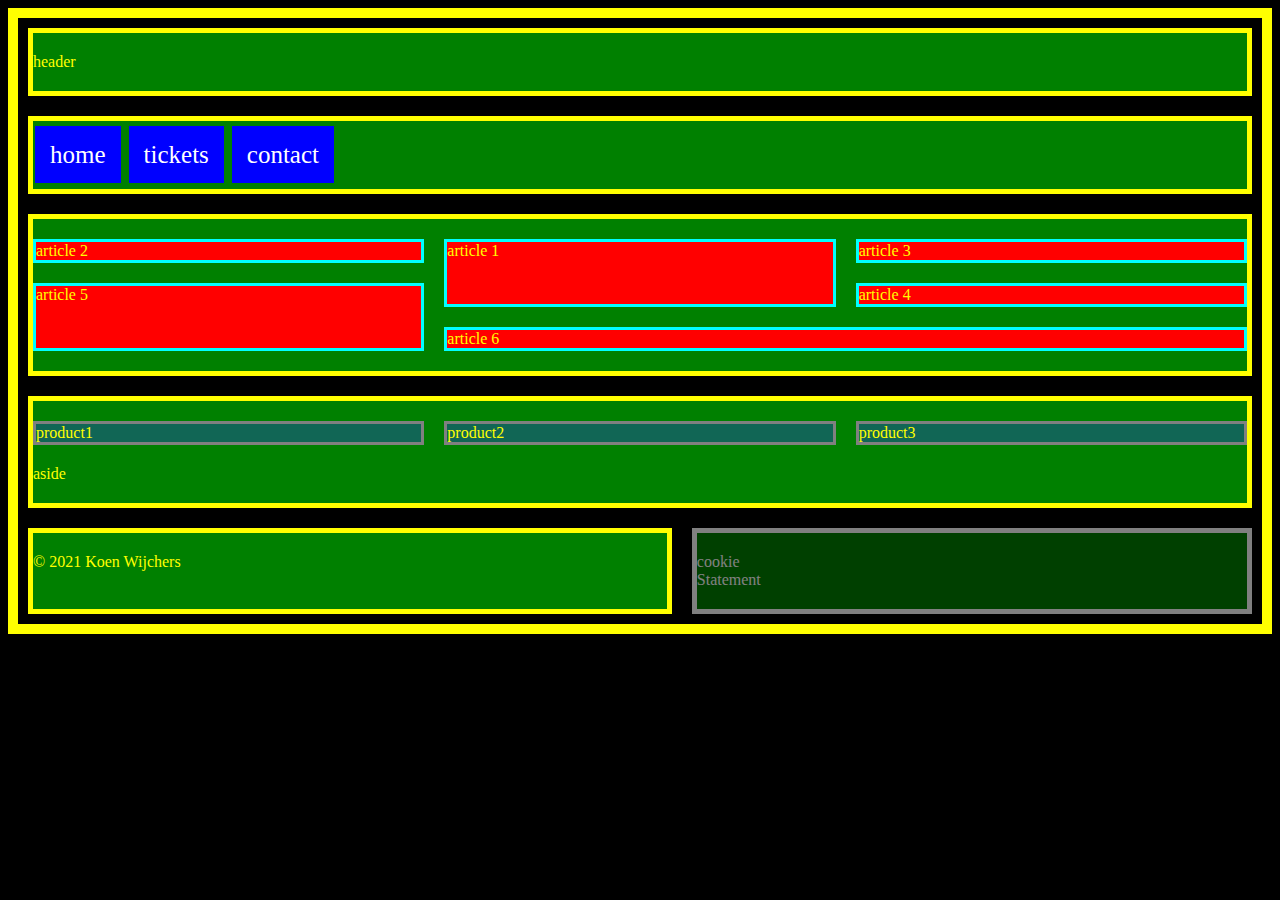
<file: bestdestinations.html>
<!DOCTYPE HTML>
<html lang="en">


<head>

<meta charset="UTF-8">

<title>bestdestinations</title>

<link rel="stylesheet" type="text/css" href="css.css">

</head>


<body id="grid-container">
	<article id="header">
	header
	</article>
	
	
	<article id="nav">
		<input type="checkbox" id="hamburger-manu">
		<label id="hamburger-icon" for="hamburger-manu">
			<span></span>
			<span></span>
			<span></span>
		</label>
		
		<article id="navbar">
		<ul>
			<li><a href="index.html">home</a></li>
			<li><a href="">tickets</a></li>
			<li><a href="">contact</a></li>
		</ul>
		</article>
		
	</article>
	
	<article id="article-grid-container">
	
		<section id="article1">
		article 1 
		</section>
	
		<section id="article2">
		article 2
		</section>
		
		<section id="article3">
		article 3
		</section>
	
		<section id="article4">
		article 4
		</section>
	
		<section id="article5">
		article 5
		</section>
	
		<section id="article6">
		article 6
		</section>
	
	</article>
	
	<article id="aside">
	aside
		<article id="product1">
		product1
		</article>
		
		<article id="product2">
		product2
		</article>
		
		<article id="product3">
		product3
		</article>
	</article>
	
	<article id="footer">
	© 2021 Koen Wijchers
	</article>
	
	<article id="cookie">
	cookie<br/>
	Statement
	</article>

</body>
</html>
</file>
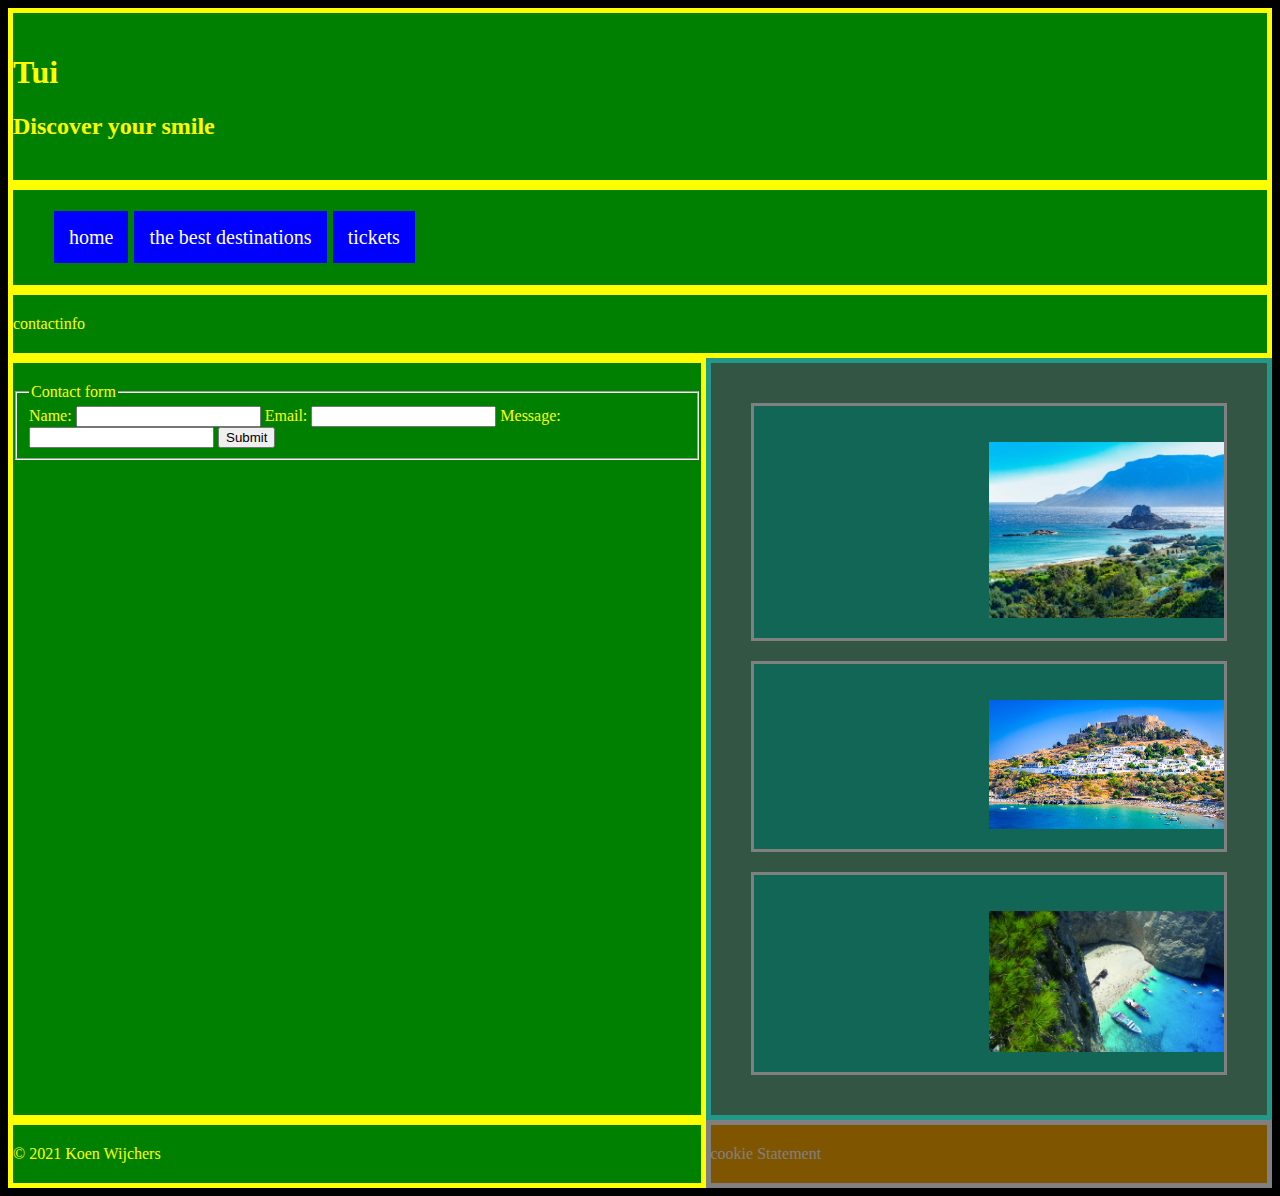
<file: contact.html>
<!DOCTYPE HTML>
<html lang="nl">


<head>

<meta charset="UTF-8">

<title>contact</title>

<link rel="shortcut icon" type="image/png" href="img/download.png"/>

<link rel="stylesheet" type="text/css" href="style.css">

</head>


<body id="contact-grid-container">
	<header>
		<h1>
		Tui
		</h1>
		
		<h2>
		Discover your smile
		</h2>
	</header>
	
	
	<nav>
		<input type="checkbox" id="hamburger-manu">
		<label id="hamburger-icon" for="hamburger-manu">
			<span></span>
			<span></span>
			<span></span>
		</label>
		
		<section id="navbar">
		<ul>
			<li><a href="index.html">home</a></li>
			<li><a href="bestdestinations.html">the best destinations</a></li>
			<li><a href="tickets.html">tickets</a></li>
		</ul>
		</section>
		
	</nav>
	
	<article id="contactinfo">
		contactinfo
	</article>
	
	<form>
	
	<fieldset>
	
	<legend>Contact form </legend>
		<label>Name: </label>
		
		<input type="text" name="name">
		
		<label>Email: </label>
	
		<input type="email" name="email">
		
		<label>Message: </label>
	
		<input type="text" name="message">
		
		<input type="submit" name="submit">
	
	</fieldset>
	
	</form>
	
	
	
	<aside id="contactaside">
		<article id="contactproduct1">
			<p>
				<a href="https://www.tui.nl/  "><img src="img/Kos.jpg" alt="kos"></a>
			</p>
		</article>
		
		<article id="contactproduct2">
			<p>
				<a href="https://www.tui.nl/  "><img src="img/rhodos.jpg" alt="rhodos"></a>
			</p>
		</article>
		
		<article id="contactproduct3">
			<p>
				<a href="https://www.tui.nl/  "><img src="img/zakynthos.jpg" alt="zakynthos"></a>
			</p>
		</article>
	</aside>
	
	<footer>
	© 2021 Koen Wijchers
	</footer>
	
	<article id="cookie">
	cookie
	Statement
	</article>

</body>
</html>
</file>
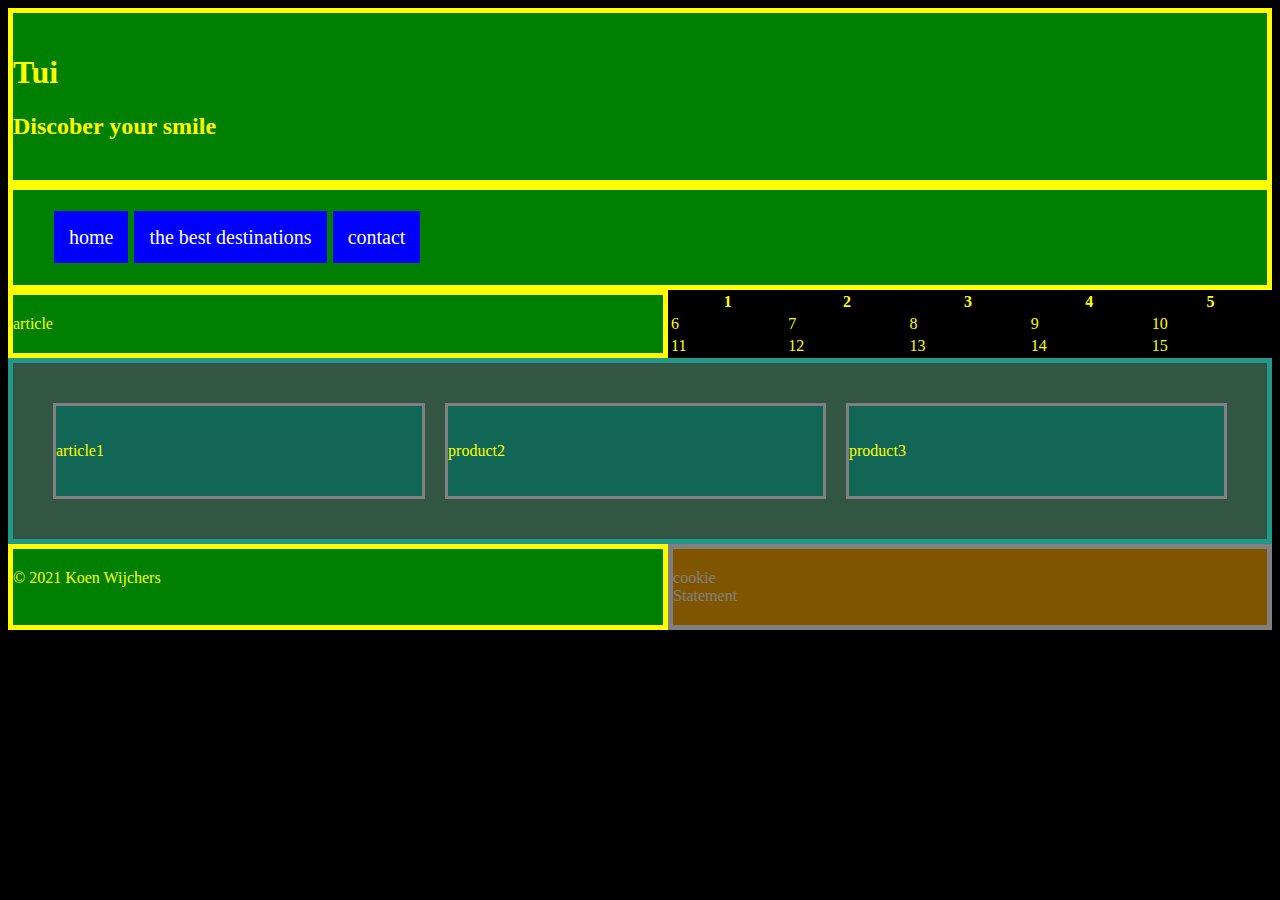
<file: tickets.html>
<!DOCTYPE HTML>
<html lang="en">


<head>

<meta charset="UTF-8">

<title>bestdestinations</title>

<link rel="stylesheet" type="text/css" href="style.css">

</head>


<body id="grid-container">
	<header>
		<h1>
		Tui
		</h1>
		
		<h2>
		Discober your smile
		</h2>
	</header>
	
	
	<nav>
		<input type="checkbox" id="hamburger-manu">
		<label id="hamburger-icon" for="hamburger-manu">
			<span></span>
			<span></span>
			<span></span>
		</label>
		
		<section id="navbar">
		<ul>
			<li><a href="index.html">home</a></li>
			<li><a href="bestdestinations.html">the best destinations</a></li>
			<li><a href="contact.html">contact</a></li>
		</ul>
		</section>
		
	</nav>
	
	<article id="tickets">
		article
	</article>
	
	<table>
		<tr>
			<th>1	</th>
			<th>2	</th>
			<th>3	</th>
			<th>4	</th>
			<th>5	</th>
		</tr>
		
		<tr>
			<td>6	</td>
			<td>7	</td>
			<td>8	</td>
			<td>9	</td>
			<td>10	</td>		
		</tr>
		
		<tr>
			<td>11	</td>
			<td>12	</td>
			<td>13	</td>
			<td>14	</td>
			<td>15	</td>		
		</tr>
		
	</table>
	
	<aside>
		<article id="product1">
			<p>
				article1
			</p>
		</article>
		
		<article id="product2">
			<p>
				product2
			</p>
		</article>
		
		<article id="product3">
			<p>
				product3
			</p>
		</article>
	</aside>
	
	<footer>
	© 2021 Koen Wijchers
	</footer>
	
	<article id="cookie">
	cookie<br/>
	Statement
	</article>

</body>
</html>
</file>
<file: css.css>
body
{
	background-color: black;
	color: yellow;
}

#header
{
	grid-area: headerTag; 
}

#navbar
{
	display:none;
}


#navbar>ul 
{
	list-style-type:none;
	margin: 0;
	padding:0;
}

li a
{
	float:left;
	color: white;
	text-align: center;
	padding: 15px;
	text-decoration: none;
	background-color:blue;
	font-size:25px;
	border: solid 2px green;
	width:75%;
}

li a:hover
{
	background-color:lightblue;
	color: black;
}

#hamburger-icon span
{
	display: block;
	margin:4px;
	height: 9px;
	width: 60px;
	background-color: #135;
	border-radius: 9px;
	transition: .25s ease-in-out;
}

#hamburger-manu:checked ~ #hamburger-icon span:nth-child(1)
{
	transform: rotate(45deg) translate(5px,15px);
}

#hamburger-manu:checked ~ #hamburger-icon span:nth-child(2)
{
	opacity: 0;
}

#hamburger-manu:checked ~ #hamburger-icon span:nth-child(3)
{
	transform: rotate(-45deg) translate(3px,-15px);
}

#hamburger-manu:checked ~ #navbar
{
	display: block;
}


input[type="checkbox"]
{	
 display:none;
}



#nav
{
	grid-area: navTag;
}

#product1
{
	grid-area:product1Tag;
}
#product2
{
	grid-area:product2Tag;
}

#product3
{
	grid-area:product3Tag;
}
 
#aside
{
	grid-area:asideTag;
	background-color: black;
	padding: 40px;
	display: grid;
	grid-gap: 20px;
	
	grid-template-areas:
	'product1Tag'
	'product2Tag'
	'product3Tag';	
}

#aside>article
{
	border: solid gray;
	background-color: #165;
}

#footer
{
	grid-area:footerTag;
}


#cookie
{
	grid-area:cookieTag;
	color: #FFF;
	opacity: 50%;
	z-index:9999;
}

#article1
{
	grid-area:article1Tag;
}

#article2
{
	grid-area:article2Tag;
}

#article3
{
	grid-area:article3Tag;
}

#article4
{
	grid-area:article4Tag;
	display: none;
}

#article5
{
	grid-area:article5Tag;
}

#article6
{
	grid-area:article6Tag;
	display: none;
}

#article-grid-container
{
	grid-area:articleGridTag;
	background-color: black;
	padding: 40px;
	display: grid;
	grid-gap: 20px;
	
	grid-template-areas:
	'article5Tag'
	'article3Tag'
	'article2Tag'
	'article1Tag';
}

#article-grid-container> section
{
	background-color: red;
	border: solid aqua; 	
}

#grid-container
{
	border: solid 10px;
	padding: 10px;
	display: grid;
	grid-gap: 20px;
	
	grid-template-areas:
	'headerTag		navTag			'
	'articleGridTag	articleGridTag	'
	'asideTag		asideTag		'
	'footerTag		cookieTag		';
}

#grid-container > article
{
	background-color: green;
	border: solid 5px; 
	padding: 20px 0px;
}


@media screen and (min-width: 481px) and (max-width: 1179)
{
	#article6
	{
		display: block;
	}
	
	#product3
	{
		display:none;
	}
	
	#hamburger-icon
	{
		display:none;
	}
	
	
	
	#grid-container
	{
		grid-template-areas:
		'headerTag		headerTag		'
		'navTag			navTag			'
		'articleGridTag	articleGridTag	'
		'asideTag		asideTag		'
		'footerTag		cookieTag		';
	}
	
	#navbar
	{
		display:block;
		width:100%;
	}
	
	li a
	{
		float:none;
	}
	
	li
	{
		display: inline;
	}

	#article-grid-container
	{
		grid-template-areas:
		'article1Tag	article2Tag'
		'article1Tag	article2Tag'
		'article3Tag	article2Tag'
		'article3Tag	article5Tag'
		'article3Tag	article5Tag'
		'article6Tag	article6Tag';
	}
	
	#aside
	{
		grid-area:asideTag;
		background-color: black;
		padding: 40px;
		display: grid;
		grid-gap: 20px;
		
		grid-template-areas:
		'product1Tag	product2Tag';	
	}
}


@media screen and (min-width: 1280px) 
{
	#article6
	{
		display: block;
	}
	
	#article4
	{
		display: block;
	}
	
	#hamburger-icon
	{
		display:none;
	}
	
	#navbar
	{
		display:block;
		width:100%;
	}
	
	li a
	{
		float:none;
	}
	
	li
	{
		display: inline;
	}
	
	#grid-container
	{
		grid-template-areas:
		'headerTag		headerTag		'
		'navTag			navTag			'
		'articleGridTag	articleGridTag	'
		'asideTag		asideTag		'
		'footerTag		cookieTag		';
	}
	
	#article-grid-container
	{
		grid-template-areas:
		'article2Tag	article1Tag	article3Tag'
		'article5Tag	article1Tag	article4Tag'
		'article5Tag	article6Tag	article6Tag';
	}
	
	#aside
	{
		grid-area:asideTag;
		background-color: black;
		padding: 40px;
		display: grid;
		grid-gap: 20px;
		
		grid-template-areas:
		'product1Tag	product2Tag	product3Tag';	
	}
}
</file>
<file: style.css>
body
{
	background-color: black;
	color: yellow;
}

header
{
	grid-area: headerTag; 
	background-color: green;
	border: solid 5px; 
	padding: 20px 0px;
}

#navbar
{
	display:none;
}



li a
{
	float:left;
	color: white;
	text-align: center;
	padding: 15px;
	text-decoration: none;
	background-color:blue;
	font-size:20px;
	border: solid 1px green;
	width:75%;
}

li a:hover
{
	background-color:lightblue;
	color: black;
}

a:visited
{
	color: red;
}

input[type="checkbox"]
{	
display:none;
}

nav
{
	grid-area: navTag;
	background-color: green;
	border: solid 5px; 
	padding: 20px 0px;
}

img
{
	width:50%;
}

#product1
{
	grid-area:product1Tag;
}

#product2
{
	grid-area:product2Tag;
}

#product3
{
	grid-area:product3Tag;
}

#ticketsproduct1
{
	grid-area:ticketsproduct1Tag;
}

#ticketsproduct2
{
	grid-area:ticketsproduct2Tag;
}

#ticketsproduct3
{
	grid-area:ticketsproduct3Tag;
}

#table
	{
		grid-area: tableTag;
		background-color: green;
		border: solid 5px; 
		padding: 20px 0px;
	}
 
aside
{
	grid-area:asideTag;
	background-color: #354;
	padding: 40px;
	display: grid;
	grid-gap: 20px;
	border: solid #298 5px;
	
	grid-template-areas:
	'product1Tag'
	'product2Tag'
	'product3Tag';	
}

aside>article
{
	border: solid gray;
	background-color: #165;
}




#ticketsaside
{
	grid-area:ticketsasideTag;
	
	grid-template-areas:
	'ticketsproduct1Tag'
	'ticketsproduct2Tag'
	'ticketsproduct3Tag';	
}


footer
{
	grid-area:footerTag;
	background-color: green;
	border: solid 5px; 
	padding: 20px 0px;
}

#cookie
{
	background-color: #FA0;
	grid-area:cookieTag;
	color: #FFF;
	opacity: 50%;
	z-index:9999;
}

#article1
{
	grid-area:article1Tag;
}

#article2
{
	grid-area:article2Tag;
}

#article3
{
	grid-area:article3Tag;
}

#article4
{
	grid-area:article4Tag;
}

#article5
{
	grid-area:article5Tag;
}

#article6
{
	grid-area:article6Tag
}

#article-grid-container
{
	grid-area:articleGridTag;
	background-color: black;
	padding: 40px;
	display: grid;
	grid-gap: 20px;
	
	grid-template-areas:
	'article5Tag'
	'article3Tag'
	'article2Tag'
	'article1Tag';
}

#ticketsinfo
{	
	grid-area:ticketsTag;
}

#article-grid-container> section
{
	background-color: red;
	border: solid aqua; 	
}

#grid-container
{
	display: grid;
	
	grid-template-areas:
	'headerTag		navTag			'
	'articleGridTag	articleGridTag	'
	'asideTag		asideTag		'
	'footerTag		cookieTag		';
}


article
{
	background-color: green;
	border: solid 5px; 
	padding: 20px 0px;
}

.flexparent
{
	display: flex;
	flex-wrap: wrap;
}

#article-flex
{
	display: flex;
	flex-direction: column;
	order: 4;
	flex-basis: 100%;
}

#article1
{
	flex-basis: 100%;
	order:3;
}
	
#article2
{
	flex-basis: 100%;
	order:2;
}

#article3
{
	flex-basis: 100%;
	order:1;
}

footer
{
	flex-basis: 66%;
	order:6;
}
	
#cookie
{
	order:7;
	flex:1;
}
form
{	
	grid-area:formTag;
	background-color: green;
	border: solid 5px; 
	padding: 20px 0px;
}

#contactinfo
{
	grid-area:contactinfoTag;
}

#contactproduct1
{	
	grid-area:contactproduct1Tag;
}

#contactproduct2
{	
	grid-area:contactproduct2Tag;
}

#contactproduct3
{	
	grid-area:contactproduct3Tag;
}

#contactaside
	{
		grid-area:contactasideTag;
		grid-template-areas:
		'contactproduct1Tag'
		'contactproduct2Tag'
		'contactproduct3Tag';
	}

	#tickets-grid-container
	{
		display: grid;
		
		grid-template-areas:
		'headerTag			navTag			'
		'tableTag			tableTag		'
		'ticketsasideTag	ticketsasideTag	'
		'footerTag			cookieTag		';
	}

	#contact-grid-container
	{
		display: grid;
		
		grid-template-areas:
		'headerTag			navTag			'
		'contactinfoTag		contactinfoTag	'
		'formTag			formTag			'
		'contactasideTag	contactasideTag	'
		'footerTag			cookieTag		';
	}
	
	
/* ik heb voor elke pagina die de aside gebtuikt een nieuwe aside tag moeten maken
ik had dat niet in het begin gedaan waardoor ik heel veel tijd heb verspilt
en ik weet niet zeker of het echt de bedoeling is maar ik heb niet honderd dingen in de table in tickets.html gevult met links naar tui daar waren er ook niet genoeg voor
*/


@media screen and (max-width: 480px)
{	
	img
	{
		margin:10px;
		width: 90%;
	}	
	#ticketsinfo
	{
		display: none;
	}
	
	#product1
	{
		display:block;
	}
	
	#product3
	{
		display:block;
	}
	
	#hamburger-icon span
	{
		display: block;
		margin:4px;
		height: 9px;
		width: 60px;
		background-color: #135;
		border-radius: 9px;
		transition: .25s ease-in-out;
	}

	#hamburger-manu:checked ~ #hamburger-icon span:nth-child(1)
	{
		transform: rotate(45deg) translate(5px,15px);
	}

	#hamburger-manu:checked ~ #hamburger-icon span:nth-child(2)
	{
		opacity: 0;
	}

	#hamburger-manu:checked ~ #hamburger-icon span:nth-child(3)
	{
		transform: rotate(-45deg) translate(3px,-15px);
	}

	#hamburger-manu:checked ~ #navbar
	{
		display: block;
	}
	
	ul > li
	{
		display: inline;
	}
	
	input[type="checkbox"]
	{	
	display:none;
	}
	
	#article4
	{
		display:none;
	}

	#article6
	{
		display: none;
	}
	
	header
	{
		flex-basis: 45%;
		flex: 1;
		order: 1
	}
	
	nav
	{
		flex-basis: 45%;
		flex: 1;
		order:2
	}
	
	#movie
	{
		display:none;
	}
	
	aside
	{
		flex-basis: 100%;
		order:3;
	}
	
}

@media screen and (min-width: 481px) and (max-width: 1279px)
{
	img
	{
		float:left;
	}	
	
	#product3
	{
		display:none;
	}
	
	
	#article4 
	{
		display:none;
	}
	
	#hamburger-icon
	{
		display:none;
	}
	
	#ticketsproduct1
	{
		display:none;
	}
	
	#grid-container
	{
		grid-template-areas:
		'headerTag		headerTag		'
		'navTag			navTag			'
		'articleGridTag	articleGridTag	'
		'asideTag		asideTag		'
		'footerTag		cookieTag		';
	}
	
	#tickets-grid-container
	{
		grid-template-areas:
		'headerTag			headerTag		'
		'navTag				navTag			'
		'ticketsTag			ticketsTag		'
		'tableTag			tableTag		'
		'ticketsasideTag	ticketsasideTag	'
		'footerTag			cookieTag		';
	}
	
	#contact-grid-container
	{
		grid-template-areas:
		'headerTag		headerTag			'
		'navTag			navTag				'
		'contactinfoTag	contactinfoTag		'
		'formTag		contactasideTag		'
		'footerTag		cookieTag			';
	}
	
	#navbar
	{
		display:block;
		width:100%;
	}
	
	li a
	{
		float:none;
	}
	
	ul > li
	{
		display: inline;
	}

	#article-grid-container
	{
		grid-template-areas:
		'article1Tag	article2Tag'
		'article1Tag	article2Tag'
		'article3Tag	article2Tag'
		'article3Tag	article5Tag'
		'article3Tag	article5Tag'
		'article6Tag	article6Tag';
	}
	
	aside
	{
		grid-template-areas:
		'product1Tag	product2Tag';	
		
		flex-basis: 100%;
		order:3;
	}
	
	#ticketsaside
	{
		grid-template-areas:
		'ticketsproduct2Tag	ticketsproduct3Tag';	
	}
	

	header
	{
		flex-basis: 100%;
		order:1;
	}
	
	nav
	{
		flex-basis: 100%;
		order:2;
	}
	
	#movie
	{
		flex-basis: 100%;
		order:4;
	}
	

}

@media screen and (min-width: 1279px) 
{
	img
	{
		float:right;
	}	
	
	#article6
	{
		display: block;
	}
	
	#article4
	{
		display: block;
	}
	
	#hamburger-icon
	{
		display:none;
	}
	
	#navbar
	{
		display:block;
		width:100%;
	}
	
	ul>li a
	{
		float:none;
	}
	
	ul>li
	{
		display: inline;
	}
	
	#grid-container
	{
		grid-template-areas:
		'headerTag		headerTag		'
		'navTag			navTag			'
		'articleGridTag	articleGridTag	'
		'asideTag		asideTag		'
		'footerTag		cookieTag		';
	}
	
	
	#tickets-grid-container
	{
		grid-template-areas:
		'headerTag	headerTag		'
		'navTag		navTag			'
		'ticketsTag ticketsTag		'
		'tableTag	ticketsasideTag	'
		'footerTag	cookieTag		';
	}
	
	
	#contact-grid-container
	{
		grid-template-areas:
		'headerTag		headerTag			'
		'navTag			navTag				'
		'contactinfoTag	contactinfoTag		'
		'formTag		contactasideTag		'
		'footerTag		cookieTag			';
	}
		
	#article-grid-container
	{
		grid-template-areas:
		'article2Tag	article1Tag	article3Tag'
		'article5Tag	article1Tag	article4Tag'
		'article5Tag	article6Tag	article6Tag';
	}
	
	aside
	{
		grid-template-areas:
		'product1Tag	product2Tag	product3Tag';	
		
		order: 5;
		flex-basis: 26%;
	}
	
	header
	{
		flex-basis:100%;
		order:1;
	}
	
	nav
	{
		flex-basis:100%;
		order:2;
	}
	
	#movie
	{
		flex-basis:100%;
		order:3;
	}
	
	#article-flex
	{
		flex-basis:64%;
		flex:1;
	}
	
	#article1
	{
		order:1;
	}
	
	#article2
	{
		order:2;
	}
	
	#article3
	{
		order:3;
	}

}
</file>
